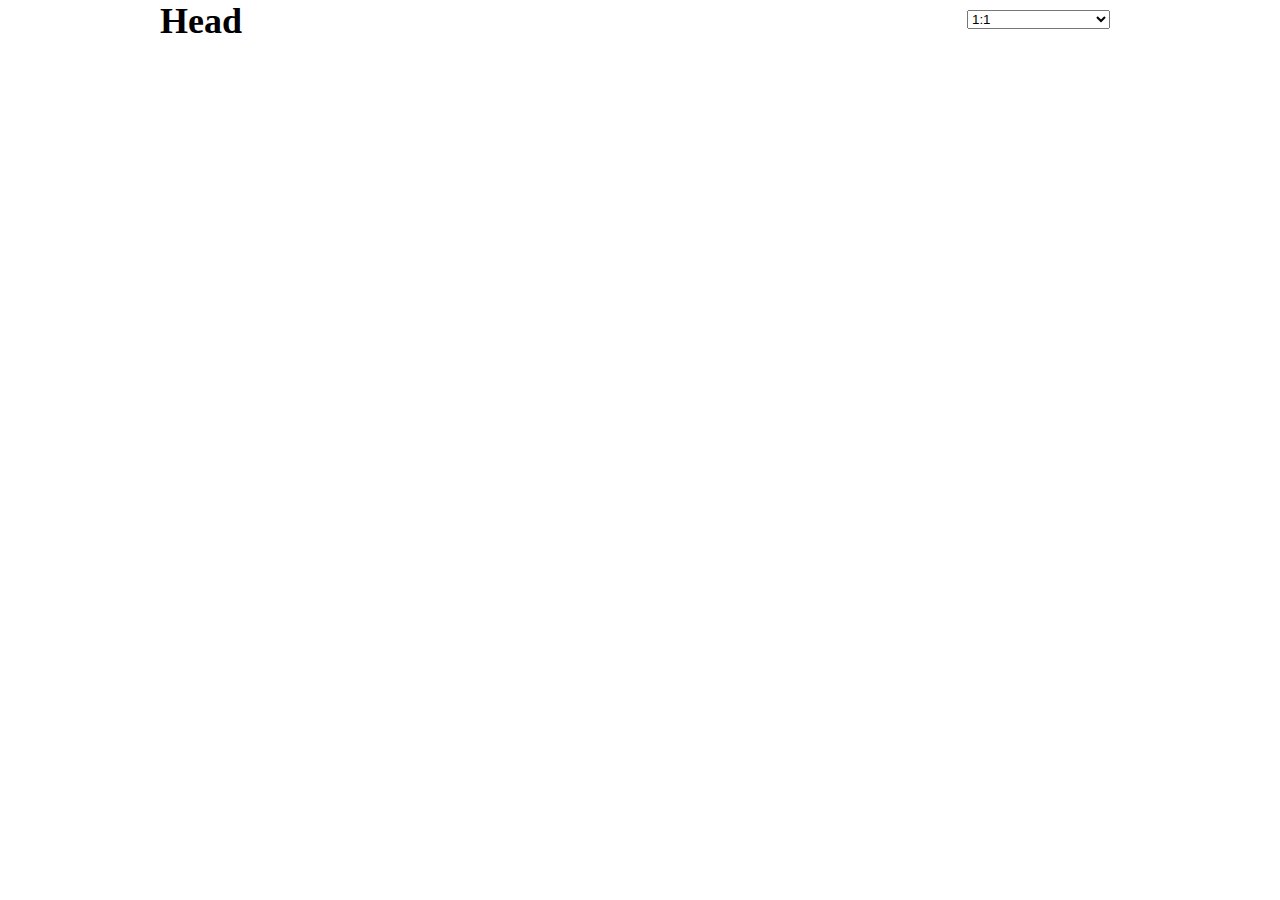
<file: src/jdp/index.html>
<!DOCTYPE html>
<head>
<meta charset="utf-8">
<style>

body {
  font-family: "Helvetica Neue", Helvetica, Arial, sans-serif;
  margin: auto;
  position: relative;
  width: 960px;
}

h1 {
	font-family: 'Druid Serif', serif;
	font-size: 36px;
	margin: 0;
	padding: 0;
}

form {
  position: absolute;
  right: 10px;
  top: 10px;
}

.node {
  border: solid 1px white;
  font: 10px sans-serif;
  line-height: 12px;
  overflow: hidden;
  position: absolute;
}
.node.border {
  overflow: visible;
}
.label {
  padding: 2px;
}
.label span {
	float: right;
	font-weight: bold;
}

</style>
<link href="javadocplus.css" rel="stylesheet" media="all" type="text/css">

<script src="http://d3js.org/d3.v3.min.js"></script>
<script src="javadocplus.js"></script>
<script src="data.js"></script>
</head>
<body>
	<form>
	  <select name="mode">
	  	<option value="c_references">outgoing references</option>
	  	<option value="c_referencedBy">incoming references</option>
	  	<option value="c_method">number of methods</option>
	  	<option value="c_field">number of fields</option>
	  	<option value="count" selected="selected">1:1</option>
	  </select>
	</form>
	<h1>Head</h1>	
	<script>
		jdp.packageMap(data);
	</script>
</body>
</file>
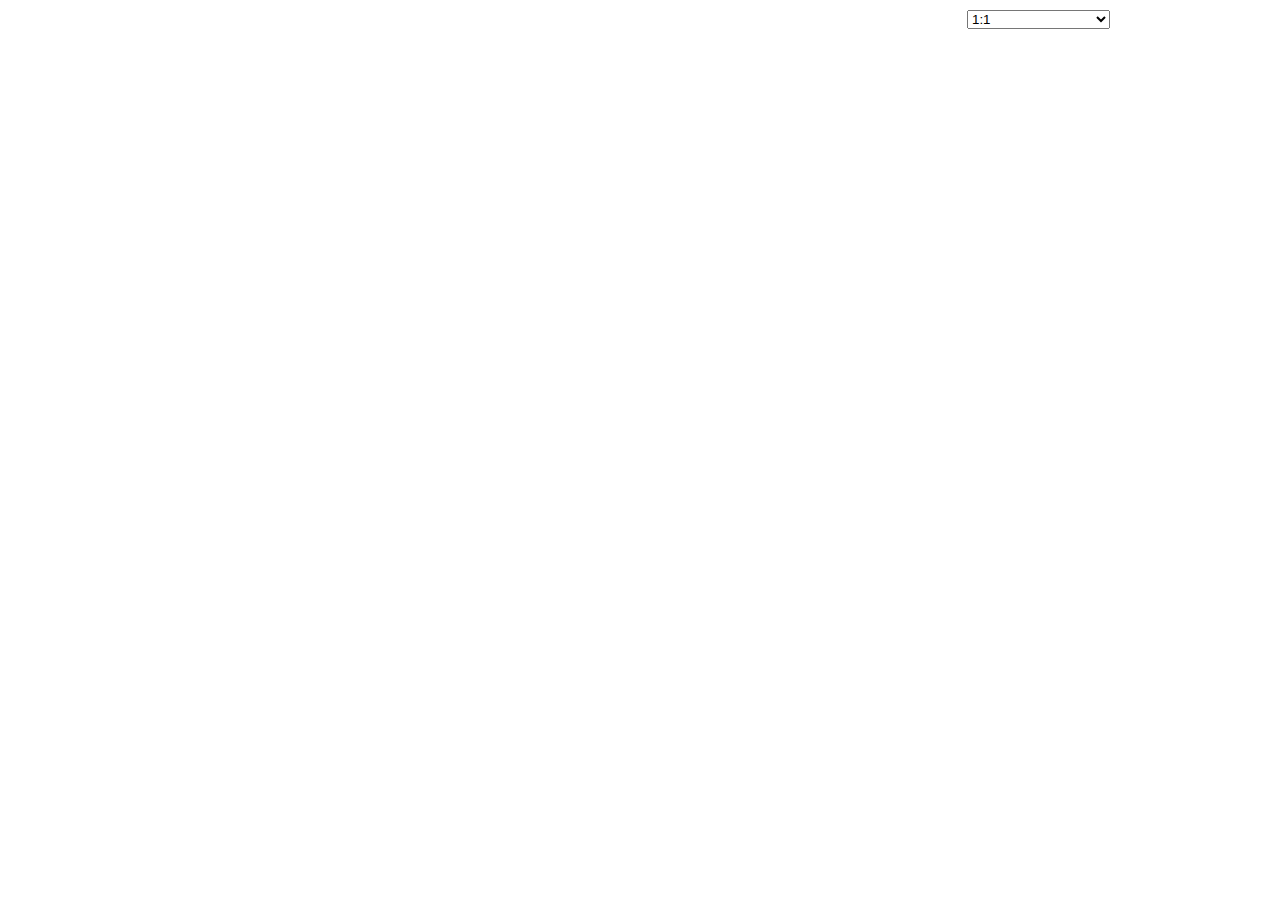
<file: src/vis/index.html>
<!DOCTYPE html>
<meta charset="utf-8">
<style>

body {
  font-family: "Helvetica Neue", Helvetica, Arial, sans-serif;
  margin: auto;
  position: relative;
  width: 960px;
}

form {
  position: absolute;
  right: 10px;
  top: 10px;
}

.node {
  border: solid 1px white;
  font: 10px sans-serif;
  line-height: 12px;
  overflow: hidden;
  position: absolute;
}
.node.border {
  overflow: visible;
}
.label {
  padding: 2px;
}
.label span {
	float: right;
	font-weight: bold;
}

</style>
<link href="scarab.css" rel="stylesheet" media="all" type="text/css">
<form>
  <select name="mode">
  	<option value="c_references">outgoing references</option>
  	<option value="c_referencedBy">incoming references</option>
  	<option value="c_method">number of methods</option>
  	<option value="c_field">number of fields</option>
  	<option value="count" selected="selected">1:1</option>
  </select>
</form>
<script src="http://d3js.org/d3.v3.min.js"></script>
<script>

var margin = {top: 40, right: 10, bottom: 0, left: 10},
    width = 960 - margin.left - margin.right,
    height = 800 - margin.top - margin.bottom;

var color = d3.scale.category20c();

var border = 6;

var treemap = d3.layout.treemap()
    .size([width, height])
    .sticky(true)
    .padding(border*2)
    .value(function(d) { return 1; });

var div = d3.select("body").append("div")
    .attr("class", "project border")
    .style("position", "relative")
    .style("width", (width) + "px")
    .style("height", (height) + "px")
    .style("left", margin.left + "px")
    .style("top", margin.top + "px");

d3.select("body")

d3.json("data.json", function(error, root) {
  var node = div.datum(root).selectAll(".node")
      .data(treemap.nodes)
      .enter().append("div")
      .attr("class", function(d) { return d.type == null ? "node border package" : "node bg "+d.type; })
      .call(position);

//      .style("background", function(d) { return d.children ? color(d.name) : null; })

  d3.selectAll("select").on("change", function change() {
    var mode = this.value;
    var value = (mode === "count")
    	? function() { return 1; }
    	: function(d) { return d[mode]; };

    node.data(treemap.value(value).nodes)
      .transition()
      .duration(1500)
      .call(position);
  });
});

function position() {
  this.each(label);
  this.style("left", function(d) { 
  		return d.type == null ? (d.x + border ) + "px" : d.x + "px"; 
  	})
      .style("top", function(d) { 
      	return d.type == null ? (d.y + border) + "px" : d.y + "px"; 
      })
      .style("width", function(d) { 
      	return d.type == null ? Math.max(0, d.dx - border*4 +1) + "px" : Math.max(0, d.dx - 1) + "px"; 
      })
      .style("height", function(d) { 
      	return d.type == null ? Math.max(0, d.dy - border*4 +1) + "px" : Math.max(0, d.dy - 1) + "px"; 
      });
}

function label(d) {
  	this.innerHTML = "<div class='label'>"+ d.name + "<span>"+d.value+"</span></div>";
}

</script>
<body>
	
</body>
</file>
<file: src/jdp/javadocplus.css>
.border {
	border: 6px solid white;
}
.border > .label {
	position: relative;
	top: -10px;
	left: 8px;
	z-index: 100;
	overflow: visible;
	display: inline;
	background-color: white;
	font-size: 12px;
	line-height: 12px;
	padding: 0 3px 0 19px;
	font-weight: bold;
	color: #444;
}
.bg {
	cursor: pointer;
}
.border.package > .label {
	background-image: url("package.gif");
	background-repeat: no-repeat;
}
.border.project {
	border-color: #90b8e8;
}
.border.folder {
	border-color: #f8d888;
}
.border.project:hover {
	border-color: #8890c8;
}
.border.package {
	border-color: #d0a880;
}
.border.package:hover {
	border-color: #b08050;
}
.border.class {
	border-color: #78b088;
}
.border.class:hover {
	border-color: #70a878;
}
.border.interface {
	border-color: #a094c8;
}
.border.interface:hover {
	border-color: #8880c0;
}
.border.enum {
	border-color: #b89a78;
}
.border.enum:hover {
	border-color: #a0783c;
}

.bg.project {
	background-color: #90b8e8;
}
.bg.folder {
	background-color: #f8d888;
}
.bg.project:hover {
	background-color: #8890c8;
}
.bg.package {
	background-color: #d0a880;
}
.bg.package:hover {
	background-color: #b08050;
}
.bg.class {
	background-color: #78b088;
}
.bg.class:hover {
	background-color: #70a878;
}
.bg.interface {
	background-color: #a094c8;
}
.bg.interface:hover {
	background-color: #8880c0;
}
.bg.enum {
	background-color: #b89a78;
}
.bg.enum:hover {
	background-color: #a0783c;
}
</file>
<file: src/vis/scarab.css>
.border {
	border: 6px solid white;
}
.border > .label {
	position: relative;
	top: -10px;
	left: 8px;
	z-index: 100;
	overflow: visible;
	display: inline;
	background-color: white;
	font-size: 12px;
	line-height: 12px;
	padding: 0 3px 0 19px;
	font-weight: bold;
	color: #444;
}
.border.package > .label {
	background-image: url("package.gif");
	background-repeat: no-repeat;
}
.border.project {
	border-color: #90b8e8;
}
.border.folder {
	border-color: #f8d888;
}
.border.project:hover {
	border-color: #8890c8;
}
.border.package {
	border-color: #d0a880;
}
.border.package:hover {
	border-color: #b08050;
}
.border.class {
	border-color: #78b088;
}
.border.class:hover {
	border-color: #70a878;
}
.border.interface {
	border-color: #a094c8;
}
.border.interface:hover {
	border-color: #8880c0;
}
.border.enum {
	border-color: #b89a78;
}
.border.enum:hover {
	border-color: #a0783c;
}

.bg.project {
	background-color: #90b8e8;
}
.bg.folder {
	background-color: #f8d888;
}
.bg.project:hover {
	background-color: #8890c8;
}
.bg.package {
	background-color: #d0a880;
}
.bg.package:hover {
	background-color: #b08050;
}
.bg.class {
	background-color: #78b088;
}
.bg.class:hover {
	background-color: #70a878;
}
.bg.interface {
	background-color: #a094c8;
}
.bg.interface:hover {
	background-color: #8880c0;
}
.bg.enum {
	background-color: #b89a78;
}
.bg.enum:hover {
	background-color: #a0783c;
}
</file>
